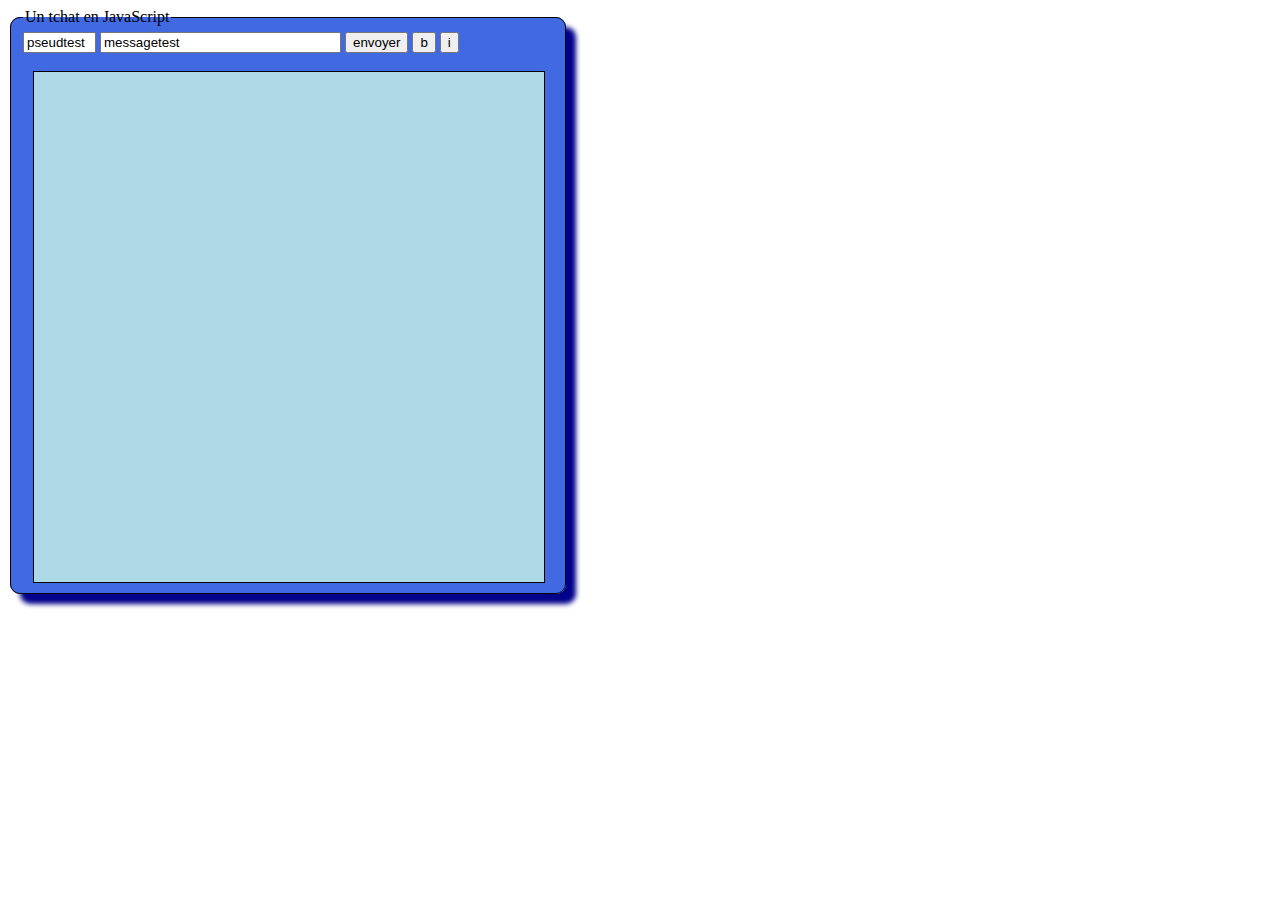
<file: tchat_partie_GET_vlad/index.html>
<!DOCTYPE html>
<html>

<head>
    <meta charset="utf-8">
    <title>Tchat</title>
    <link rel="stylesheet" href="Tchat.css">

    <script>


    </script>



</head>

<body>
    <fieldset>
        <legend>Un tchat en JavaScript</legend>
        <form id="form" name="form" action="#" method="post">
            <input id="pseudo" value="pseudtest" size="6" type="text">
            <input id="message" value="messagetest" size="27" placeholder="Votre message" type="text">
            <button type="submit" id="submit">envoyer</button>
            <input type="button" id="gras" value="b">
            <input type="button" id="italic" value="i">


        </form>
        <br>
        <div id="tchat"></div>
    </fieldset>
    <script src="Tchat.js"></script>
</body>

</html>
</file>
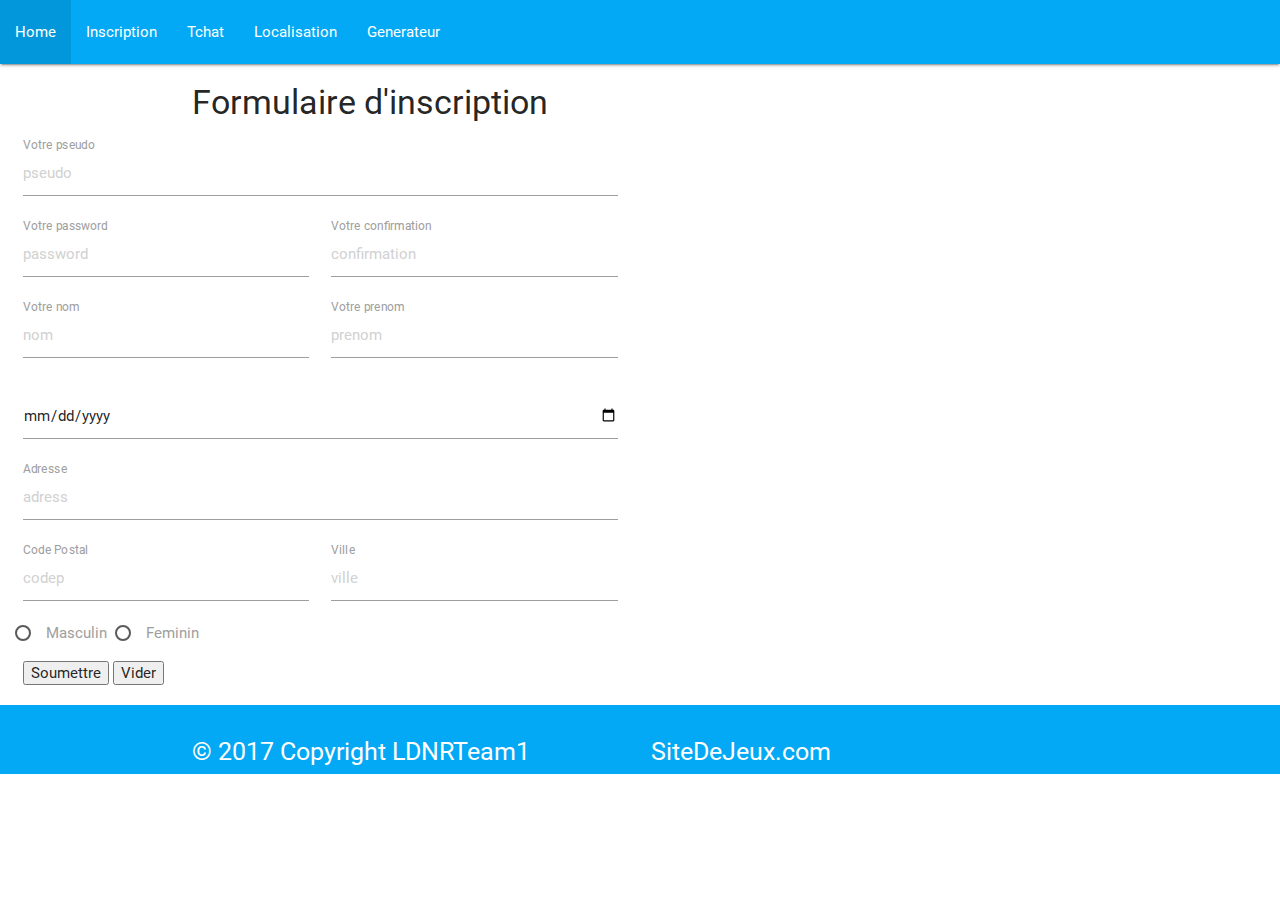
<file: formulaire.html>
<!doctype html>
<!-- code réassemblé par DP -->
<html>

<head>
    <!--Import Google Icon Font-->
    <link href="http://fonts.googleapis.com/icon?family=Material+Icons" rel="stylesheet">
    <!--Import materialize.css-->
    <link type="text/css" rel="stylesheet" href="css/materialize.css" media="screen,projection" />
    <!--Let browser know website is optimized for mobile-->
    <meta name="viewport" content="width=device-width, initial-scale=1.0" />
    <meta charset="UTF-8">
</head>

<body>
    <header>
        <nav>
            <div class="nav-wrapper light-blue">
                <!--<a href="#" class="brand-logo right">SiteDeJeux.com</a> -->
                <ul class="left">
                    <li><a href="index.html">Home</a></li>
                    <li><a href="formulaire.html">Inscription</a></li>
                    <li><a href="tchat.html">Tchat</a></li>
                    <li><a href="carte.html">Localisation</a></li>
                    <li><a href="generateur.html">Generateur</a></li>
                </ul>
            </div>
        </nav>
    </header>

    <main>
        <!-- <h1 id="title">Formulaire d'inscription</h1>-->


        <div class="container">
            <div class="row center-align"></div>
            <h4>Formulaire d'inscription</h4>
        </div>

        <div class="row">
            <div class="col m6 s12">

                <form id="inscriptionForm">

                    <div class="input-field col s12">
                        <input placeholder="pseudo" id="pseudo" type="text" class="validate tooltipped" data-position="right" data-delay="50" data-tooltip="Veuillez saisir votre pseudo">
                        <label for="pseudo">Votre pseudo</label>
                    </div>

                    <div class="input-field col s6">
                        <input placeholder="password" id="pwd" type="password" class="validate tooltipped" data-position="right" data-delay="50" data-tooltip="Veuillez saisir votre password">
                        <label for="password">Votre password</label>
                    </div>

                    <div class="input-field col s6">
                        <input placeholder="confirmation" id="confirmation" type="password" class="validate tooltipped" data-position="right" data-delay="50" data-tooltip="Veuillez saisir votre confirmation">
                        <label for="confirmation">Votre confirmation</label>
                    </div>

                    <div class="input-field col s6">
                        <input placeholder="nom" id="nom" type="text" class="validate tooltipped" data-position="right" data-delay="50" data-tooltip="Veuillez saisir votre nom" data-length="50">
                        <label for="nom">Votre nom</label>

                    </div>
                    <div class="input-field col s6">
                        <input placeholder="prenom" id="prenom" type="text" class="validate tooltipped" data-position="right" data-delay="50" data-tooltip="Veuillez saisir votre prenom" data-length="50">
                        <label for="prenom">Votre prenom</label>
                    </div>


                    <div class="input-field col s12">
                        <input placeholder="dob" id="dob" type="date" class="validate">
                        <!--<label for="dob">Date de Naissance</label>-->
                    </div>


                    <div class="input-field col s12">
                        <input placeholder="adress" id="adress" type="text" class="validate tooltipped" data-position="right" data-delay="50" data-tooltip="Veuillez saisir votre adresse" data-length="100">
                        <label for="adress">Adresse</label>
                    </div>


                    <div class="input-field col s6">
                        <input placeholder="codep" id="codep" type="text" class="validate tooltipped" data-position="right" data-delay="50" data-tooltip="Veuillez saisir votre code postal" data-length="5">
                        <label for="codep">Code Postal</label>
                    </div>
                    <div class="input-field col s6">
                        <input placeholder="ville" id="ville" type="text" class="validate tooltipped" data-position="right" data-delay="50" data-tooltip="Veuillez saisir votre ville" data-length="50">
                        <label for="ville">Ville</label>
                    </div>

                    <div>
                        <input class="with-gap" type="radio" name="sexe" id="masculin">
                        <label for="masculin">Masculin</label>
                        <input class="with-gap" type="radio" name="sexe" id="feminin">
                        <label for="feminin">Feminin</label>     
                    </div>
                    
                    <div class="input-field col s12">
                        <!-- JA/ On regroupe les bouton de fin de formulaire dans un fieldset afin de conserver l'ensemble des effets CSS-->
                        <!-- <input type="submit" name='submit' id='submit' value="Soumettre" />-->
                        <!-- <input type="reset" name='reset' id='reset' value="Vider" /> -->
                        <!-- JA/ On regroupe les bouton de fin de formulaire dans un fieldset afin de conserver l'ensemble des effets CSS-->
                        <input type="submit" name='submit' id='submit' value="Soumettre" />
                        <input type="reset" name='reset' id='reset' value="Vider" />
                    </div>

                </form>
            </div>

        </div>
    </main>

    <footer class="page-footer light-blue">
        <div class="container">
            <div class="row">
                <div class="col m6 s12">
                    <h5>© 2017 Copyright LDNRTeam1</h5>
                </div>
                <div class="col m6 s12">
                    <h5>SiteDeJeux.com</h5>
                </div>
            </div>
        </div>
    </footer>

    <!--Import jQuery before materialize.js-->
    <script type="text/javascript" src="https://code.jquery.com/jquery-2.1.1.min.js"></script>
    <script type="text/javascript" src="js/materialize.js"></script>
    <script src="js/formulaire.js"></script>
</body>

</html>
</file>
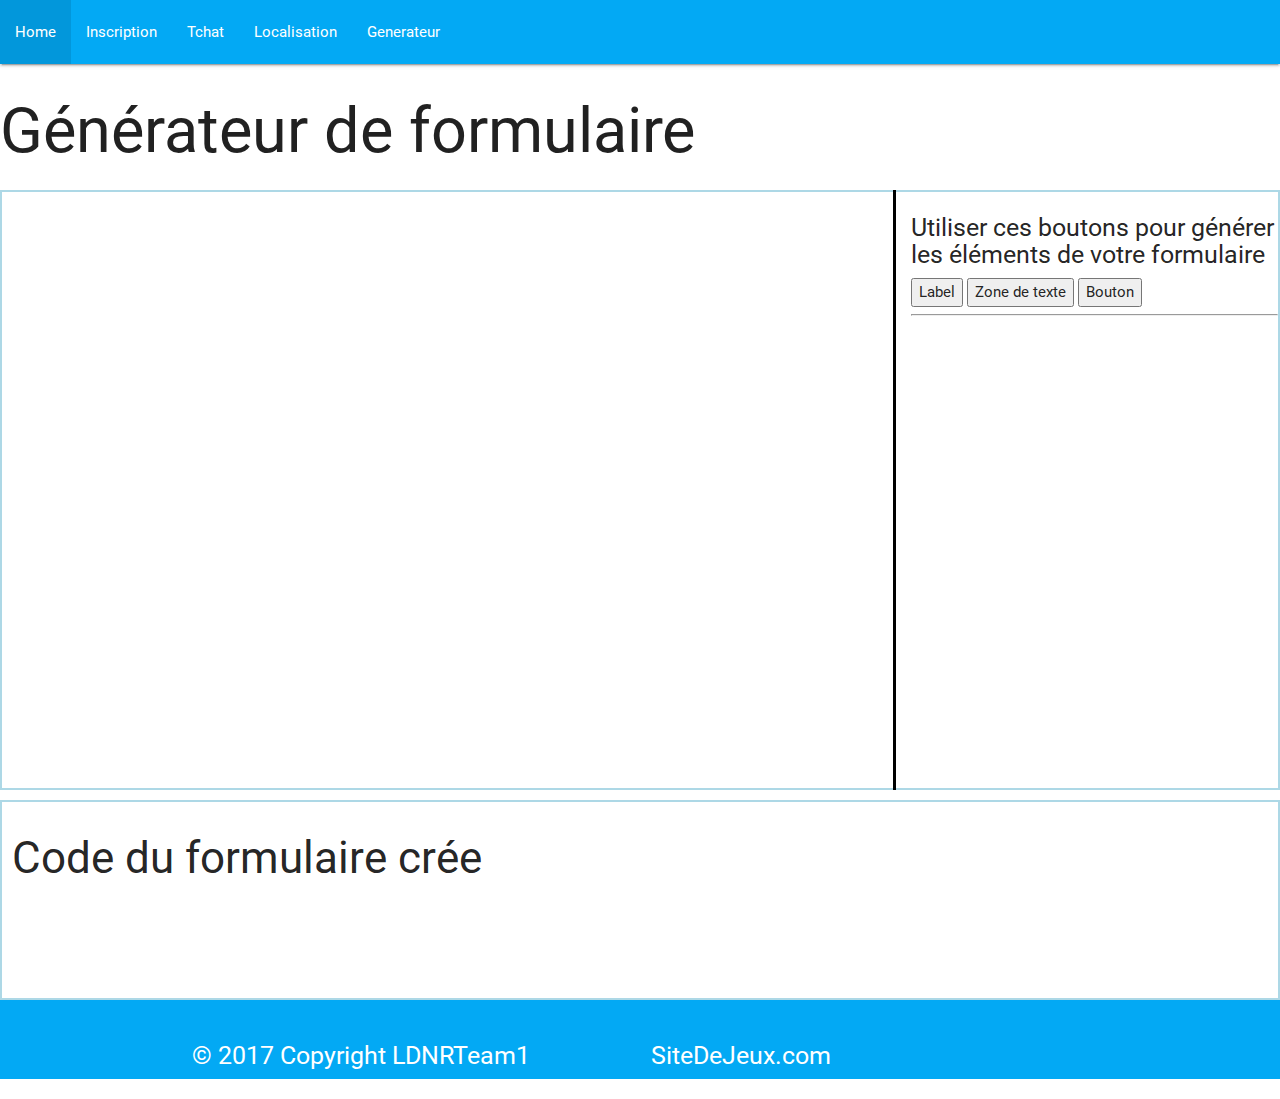
<file: generateur.html>
<!doctype html>
<html>

<head>
    <!--Import Google Icon Font-->
    <link href="http://fonts.googleapis.com/icon?family=Material+Icons" rel="stylesheet">
    <!--Import materialize.css-->
    <link type="text/css" rel="stylesheet" href="css/materialize.css" media="screen,projection" />
    <link href="css/generateur.css" rel="stylesheet">
    <!--Let browser know website is optimized for mobile-->
    <meta name="viewport" content="width=device-width, initial-scale=1.0" />
    <meta charset="UTF-8">
</head>


<body>
    <header>
        <nav>
            <div class="nav-wrapper light-blue">
                <!--<a href="#" class="brand-logo right">SiteDeJeux.com</a> -->
                <ul class="left">
                    <li><a href="index.html">Home</a></li>
                    <li><a href="formulaire.html">Inscription</a></li>
                    <li><a href="tchat.html">Tchat</a></li>
                    <li><a href="carte.html">Localisation</a></li>
                    <li><a href="generateur.html">Generateur</a></li>
                </ul>
            </div>
        </nav>
    </header>
    <h1>Générateur de formulaire</h1>

    <form id="geneform">
    </form>

    <div id="saisie">
        <h5>Utiliser ces boutons pour générer les éléments de votre formulaire</h5>
        <button id="bLabel">Label</button>
        <button id="bText">Zone de texte</button>
        <button id="bButton">Bouton</button>
        <br>
        <hr>
    </div>

    <div id="affichecode">
        <h3>Code du formulaire crée</h3>
    </div>
    
    <footer class="page-footer light-blue">
        <div class="container">
            <div class="row">
                <div class="col m6 s12">
                    <h5>© 2017 Copyright LDNRTeam1</h5>
                </div>
                <div class="col m6 s12">
                    <h5>SiteDeJeux.com</h5>
                </div>
            </div>
        </div>
    </footer>

    <!--Import jQuery before materialize.js-->
    <script type="text/javascript" src="https://code.jquery.com/jquery-2.1.1.min.js"></script>
    <script type="text/javascript" src="js/materialize.js"></script>
    <script src="js/generateur.js"></script>

</body>

</html>
</file>
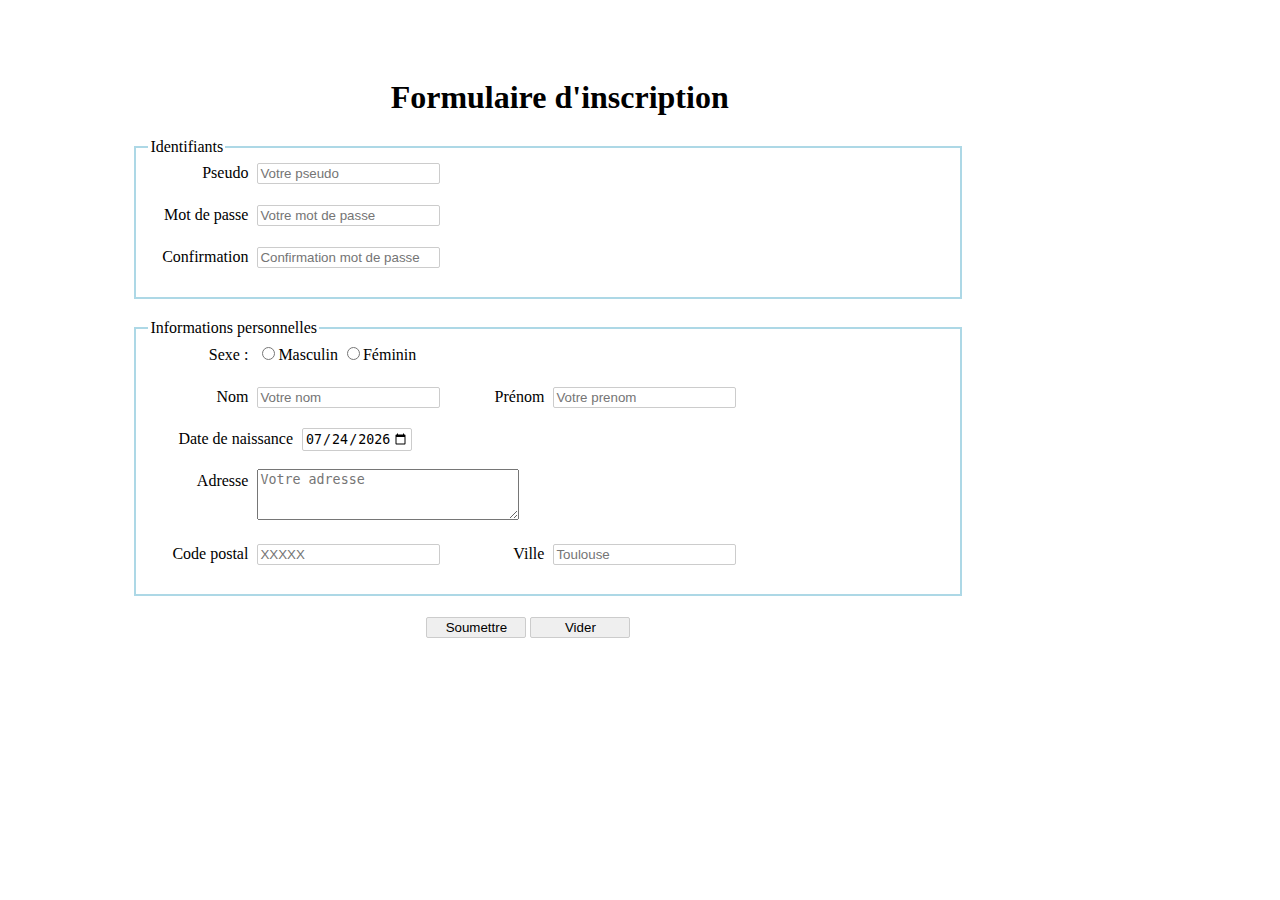
<file: formulaire/formulaire.html>
<!doctype html> 
<html> 
    <head> 
        <meta charset="UTF-8">
        <meta name="viewport" content="width=device-width, initial-scale=1.0">
        <title>Formulaire</title> 
        <link href="formulaire.css" rel="stylesheet"> 
    </head> 
    
    <body>
        
        <h1 id="title">Formulaire d'inscription</h1>
        <form id="inscriptionForm"> 
            
            <fieldset id="fldst1"> <!-- JA/ Ici les identifiants utilisé pour se connecter à l'espace personelle après l'incription -->
                <legend>Identifiants</legend> 
                
                <div> <!-- JA/ Ici les div permettent de contenir l'ensemble des éléments et empécher la dispersion du span d'erreur-->
                    <label for="pseudo" class="firstCol">Pseudo</label> 
                    <input type="text" name="pseudo" id="pseudo" size="20" min="4" max="50" placeholder="Votre pseudo"> <br>
                    <span id="spanPseudo" class="error">votre pseudo doit faire au moins 6 caractères.</span>
                </div>  
                
                <br><br> 
                
                <div>
                    <label for="pwd" class="firstCol">Mot de passe</label> 
                    <input type="password" name="pwd" id="pwd" size="20" min="6" placeholder="Votre mot de passe"> 
                    <span id="spanPwd" class="error">votre mot de passe doit faire au moins 8 caractères.</span>
                </div>
                
                <br><br>
                
                <div>
                    <label for="confirmation" class="firstCol">Confirmation</label> 
                    <input type="password" name="confirmation" id="confirmation" size="20" min="6" placeholder="Confirmation mot de passe"> 
                    <span id="spanConfirmation" class="error">vous n'avez pas confirmé votre mot de passe.</span>
                </div>
                
                <br><br> 
                
            </fieldset>
            
            <fieldset id="fldst2"> <!-- Les informations personnelles pouvant servir à l'envoie de cadeau-->
                <legend>Informations personnelles</legend>
                
                <div>
                    <span class="firstCol">Sexe :</span> 
                    <label> <input type="radio" name="sexe" value="masculin">Masculin </label> 
                    <label> <input type="radio" name="sexe" value="feminin">Féminin </label>
                    <span id="spanSexe" class="error">veuillez choisir un sexe.</span>
                </div>
                
                <br><br> 
                
                <div>
                    <label for="nom" class="firstCol">Nom</label> 
                    <input type="text" name="nom" id="nom" size="20" min="2" max="50" placeholder="Votre nom"> 
                    <span id="spanNom" class="error">votre nom doit faire au moins 2 caractères.</span>
                </div>
                
                <br class="sdl"><br class="sdl">
                
                <div>
                    <label for="prenom" class="firstCol">Prénom</label> 
                    <input type="text" name="prenom" id="prenom" size="20" min="2" max="50" placeholder="Votre prenom"> 
                    <span id="spanPrenom" class="error">votre prénom doit faire au moins 2 caractères.</span>
                </div>
                
                <br><br> 
                
                <div id="divdob">
                    <label class="classdob">Date de naissance</label>
                    <input type="date" name="date_of_birth" id="dob" size="20" min="1900-01-01" max="2050-12-31">
                    <span id="spanDate" class="error">vous nn'avez pas indiqué votre date de naissance</span>
                </div>
                
                <br><br> 
                
                <div>
                    <label id="idadr" class="firstCol">Adresse </label>
                    <textarea name="adress" id="adress" size="20" max="100" cols="30" rows="3" placeholder="Votre adresse"></textarea>
                    <span id="spanAdress" class="error">Vous avez mal renseigné votre adresse</span>
                </div>
                
                <br><br>
                
                <div>
                    <label class="firstCol">Code postal</label>
                    <input type="text" name="code_postal" id="codep" size="20" placeholder="XXXXX">
                    <span id="spanCodep" class="error">Veuillez renseigner votre code postal</span>
                </div>
                
                <br class="sdl"><br class="sdl">
                
                <div>
                    <label class="firstCol">Ville</label>
                    <input type="text" name="ville" id="ville" size="20" max="50" placeholder="Toulouse">
                    <span id="spanVille" class="error">Veuiller renseigner votre ville</span>
                </div> 
                
                <br><br>
            
            </fieldset>     
              
            <fieldset id="bouton"> <!-- JA/ On regroupe les bouton de fin de formulaire dans un fieldset afin de conserver l'ensemble des effets CSS-->
                <input type="submit" name='submit' id='submit' value="Soumettre" /> 
                <input type="reset" name='reset' id='reset' value="Vider" /> 
            </fieldset>    

            
        </form> 
        
        <script src="formulaire.js"></script> 
    </body>
</html>
</file>
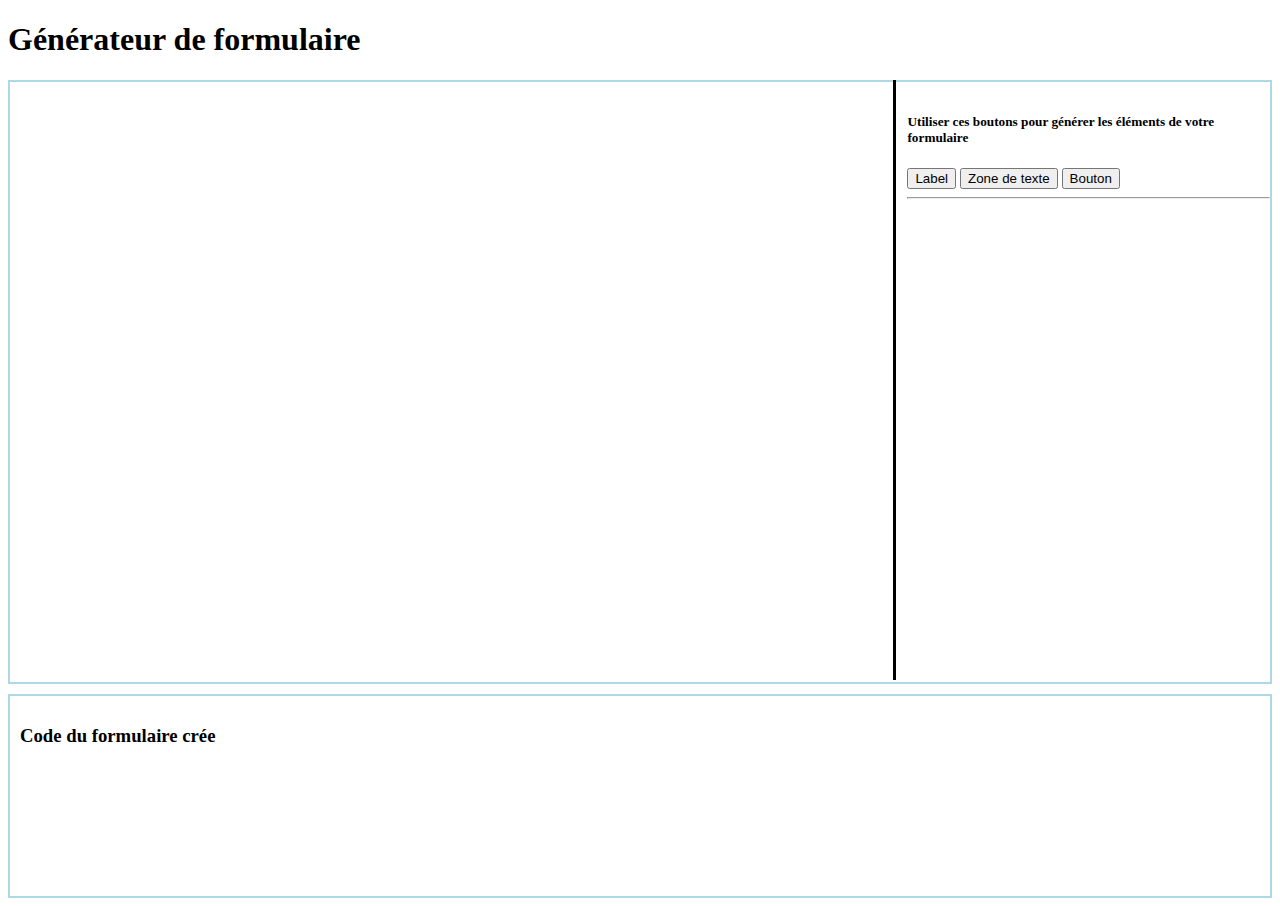
<file: generateur formulaire/generateur.html>
<!doctype html>
<html>
    <head>
        <meta charset="UTF-8">
        <meta name="viewport" content="width=device-width, initial-scale=1.0">
        <title>Générateur de formulaire</title>
        <link href="generateur.css" rel="stylesheet">
    </head>
    
    <body>
        <h1>Générateur de formulaire</h1>
        
        <form id="geneform">
        </form>
        
        <div id="saisie">
            <h5>Utiliser ces boutons pour générer les éléments de votre formulaire</h5>
            <button id="bLabel">Label</button>
            <button id="bText">Zone de texte</button>
            <button id="bButton">Bouton</button>
            <br><hr>
        </div>
        
        <div id="affichecode">
            <h3>Code du formulaire crée</h3>
        </div> 
        
        <script src="generateur.js"></script>
    </body>
</html>
</file>
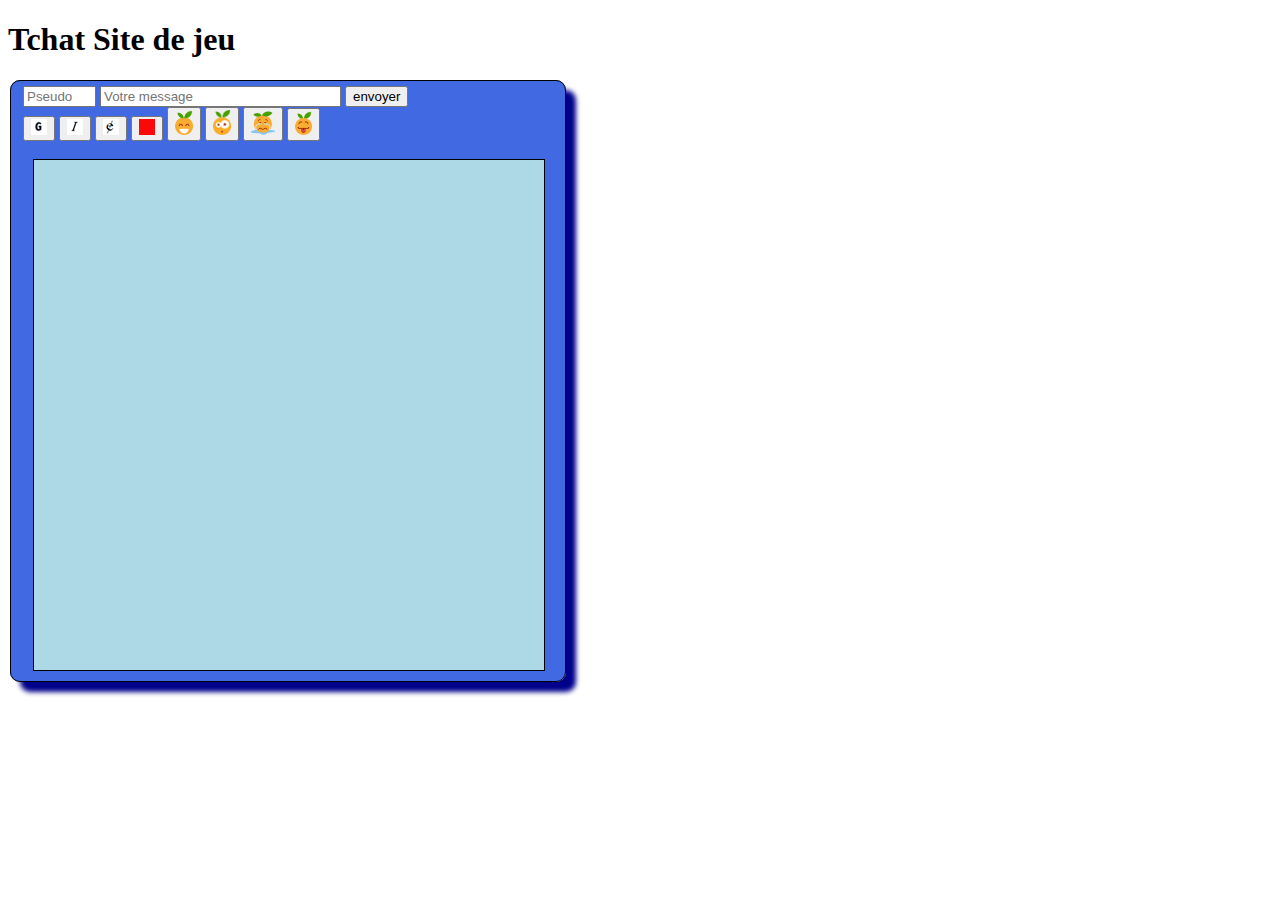
<file: Projetsitedejeu/tchat.html>
<!DOCTYPE html>
<html>

<head>
    <meta charset="utf-8">
    <title>Tchat</title>
    <link rel="stylesheet" href="Tchat.css">

    <script>


    </script>



</head>

<body>
    <h1>Tchat Site de jeu</h1>
    <fieldset>
        <form id="form" name="form" action="#" method="post">
            <input id="pseudo" value="" size="6" placeholder="Pseudo" type="text">
            <input id="message" value="" size="27" placeholder="Votre message" type="text">
            <button type="submit" id="submit">envoyer</button><br>
            <button type="button" class='bbcode' id="gras" value="b"><img src="emoticones/gras.png"></button>
            <button type="button" class='bbcode' id="italic" value="i"><img src="emoticones/italic.png"></button>
            <button type="button" class='bbcode' id="barre" value="s"><img src="emoticones/barre.png"></button>
            <button type="button" class='bbcode' id="red" value="r"><img src="emoticones/red.png"></button>

            <button type="button" class='smiley' id="sourire" value="ee"><img src="emoticones/sourire.png"></button>
            <button type="button" class='smiley' id="surpris" value="es"><img src="emoticones/surpris.png"></button>
            <button type="button" class='smiley' id="pleure" value="ep"><img src="emoticones/pleure.png"></button>
            <button type="button" class='smiley' id="tirelangue" value="et"><img src="emoticones/tirelangue.png"></button>

        </form>
        <br>
        <div id="tchat"></div>
    </fieldset>
    <script src="Tchat.js"></script>
</body>

</html>
</file>
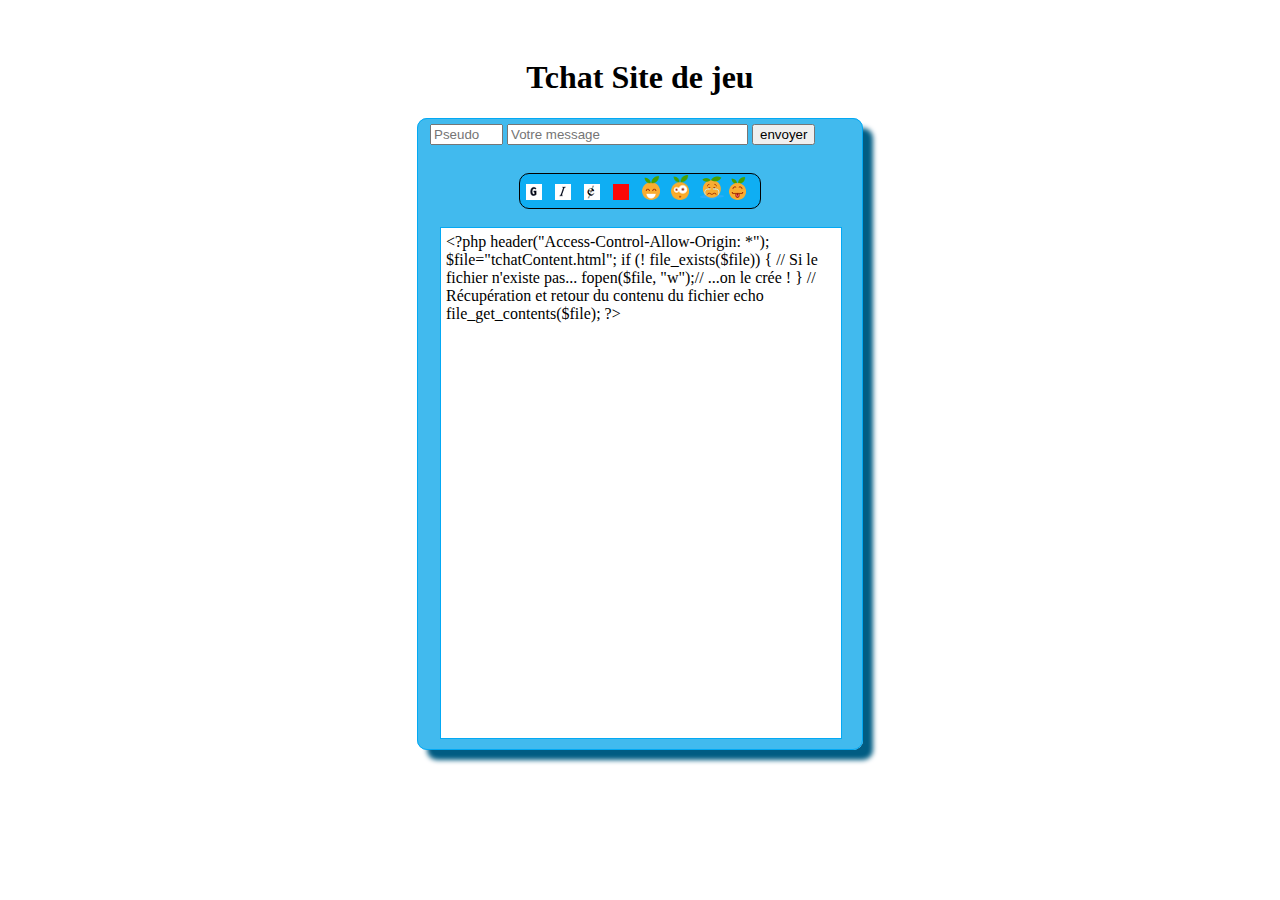
<file: tchat_v3/tchat.html>
<!DOCTYPE html>
<html>

<head>
    <meta charset="utf-8">
    <title>Tchat</title>
    <link rel="stylesheet" href="tchat.css">

    <script>


    </script>



</head>

<body>
    <h1>Tchat Site de jeu</h1>
    <fieldset>
        <form id="form" name="form" action="#" method="post">
            <div id='champs'>
                <input id="pseudo" value="" size="6" placeholder="Pseudo" type="text">
                <input id="message" value="" size="27" placeholder="Votre message" type="text">
                <button type="submit" id="submit">envoyer</button></div><br>
            <div id="styleTexte">
                <button class="bouton" type="button" id="gras" value="b"><img src="images/gras.png"></button>
                <button class="bouton" type="button" id="italic" value="i"><img src="images/italic.png"></button>
                <button class="bouton" type="button" id="barre" value="s"><img src="images/barre.png"></button>
                <button class="bouton" type="button" id="red" value="r"><img src="images/red.png" ></button>
                <button class="bouton" type="button" id="sourire" value="ee"><img src="images/sourire.png"></button>
                <button class="bouton" type="button" id="surpris" value="es"><img src="images/surpris.png"></button>
                <button class="bouton" type="button" id="pleure" value="ep"><img src="images/pleure.png"></button>
                <button class="bouton" type="button" id="tirelangue" value="et"><img src="images/tirelangue.png"></button>
            </div>
        </form>
        <br>
        <div id="tchat"></div>
    </fieldset>
    <script src="tchat.js"></script>
</body>

</html>
</file>
<file: tchat_partie_GET_vlad/Tchat.css>
#tchat {
    height: 500px;
    width: 500px;
    overflow-x: hidden;
    overflow-y: scroll;
    border: 1px black solid;
    background-color: lightblue;
    padding: 5px;
    margin-left: 10px;
}

fieldset {
    width: 530px;
    background-color: royalblue;
    border: 1px black solid;
    border-radius: 10px 10px;
    box-shadow: 10px 10px 5px darkblue;
}

.rouge {
    color: red;
}
</file>
<file: css/generateur.css>
#geneform {
/*    background-color: blue;*/
    height: 600px;
    width: 70%;
    float: left;
    border-right: 3px solid black;
}

#saisie {
    padding-left: 71%;
    border: 2px solid lightblue;
/*    background-color: red;*/
    height: 600px;
}

#affichecode {
/*    background-color: green;*/
    height: 200px;
    border: 2px solid lightblue;
    margin-top: 10px;
}

.first {
    display: inline-block;
    padding-left: 5px;
    padding-top: 10px;
    width: 150px;
    margin: 5px;
}

.second {
    display: inline-block;
    margin: 5px;
}

#code {
    background-color: lightsteelblue;
}

h3 {
    padding-top: 10px;
    padding-left: 10px;
}

h5{
    padding-top: 10px;
}
.new {
    margin: 5px;
</file>
<file: formulaire/formulaire.css>
body {     
    padding-top: 50px; 
} 

.firstCol {     
    display: inline-block;     
    margin-right: 5px;     
    padding: 3px 0px;     
    width: 100px;     
    min-height: 1px;     
    text-align: right; 
} 
 
input {    
    padding: 2px;     
    border: 1px solid #CCC;     
    border-radius: 2px;     
    /* Retire les bordures appliquées par certains navigateurs (Chrome notamment) lors du focus des éléments <input> */     
    outline: none; 
    box-sizing: border-box;
} 
 
input:focus, textarea:focus {     
    border-color: rgba(82, 168, 236, 0.75);   
    box-shadow: 0 0 8px rgba(82, 168, 236, 0.5); 
} 
 
.ok {     
    border-color: rgba(68, 191, 68, 0.75); 
} 
 
.ok:focus {     
    border-color: rgba(68, 191, 68, 0.75);     
    box-shadow: 0 0 8px rgba(68, 191, 68, 0.5); 
} 
 
.nok {     
    border-color: rgba(191, 68, 68, 0.75); 
} 
 
.nok:focus {    
    border-color: rgba(191, 68, 68, 0.75);     
    box-shadow: 0 0 8px rgba(191, 68, 68, 0.5); 
}

.error  {
    display: none;
    padding-left: 15%;
	border-radius: 4px;
    color: red;
    font-size: 0.75em;
    font-style: italic;
    text-align: center;
    font-weight: bolder;
}

.classdob {
/*    padding-left: 30%;*/
    display: inline-block;
    margin-right: 5px;
    margin-left: 30px;
    padding: 3px 0px;
    text-align: right;
}

div {
    display: inline-block;
}

fieldset {
    width: 75%;
    max-width: 800px;
    margin-left: 10%;
    margin-right: 10%;
    border-color: lightblue;
    border-style: solid;
    margin-top: 20px;
}

#bouton {
    width: 75%;
    max-width: 800px;
    margin-top: 15px;
    margin-left: 10%;
    margin-right: 10%;
    border: none;
    
}

#bouton input#submit {
    width: 100px;
    margin-left: 35%;
}

#bouton input#reset {
    width: 100px;
}

h1 {
    text-align: center;
    width: 75%;
    max-width: 800px;
    margin-left: 12%;
    margin-right: 9%;
}

#idadr {
    vertical-align: top;
}

div {
    vertical-align: top;
}

@media (min-width: 800px) {
    .sdl {
    display: none;
}
}
</file>
<file: generateur formulaire/generateur.css>
#geneform {
/*    background-color: blue;*/
    height: 600px;
    width: 70%;
    float: left;
    border-right: 3px solid black;
}

#saisie {
    padding-left: 71%;
    border: 2px solid lightblue;
/*    background-color: red;*/
    height: 600px;
}

#affichecode {
/*    background-color: green;*/
    height: 200px;
    border: 2px solid lightblue;
    margin-top: 10px;
}

.first {
    display: inline-block;
    padding-left: 5px;
    padding-top: 10px;
    width: 150px;
    margin: 5px;
}

.second {
    display: inline-block;
    margin: 5px;
}

#code {
    background-color: lightsteelblue;
}

h3 {
    padding-top: 10px;
    padding-left: 10px;
}

h5{
    padding-top: 10px;
}
.new {
    margin: 5px;
</file>
<file: Projetsitedejeu/Tchat.css>
#tchat {
    height: 500px;
    width: 500px;
    overflow-x: hidden;
    overflow-y: scroll;
    border: 1px black solid;
    background-color: lightblue;
    padding: 5px;
    margin-left: 10px;
}

fieldset {
    width: 530px;
    background-color: royalblue;
    border: 1px black solid;
    border-radius: 10px 10px;
    box-shadow: 10px 10px 5px darkblue;
}

.rouge {
    color: red;
}

/*
.bbcode .smiley {
    height: 20px;
    width: 35px;
}
*/
</file>
<file: tchat_v3/tchat.css>
body {
    padding-top: 30px;
}

#tchat {
    height: 500px;
    width: 390px;
    overflow-x: hidden;
    overflow-y: scroll;
    border: 1px #03A9F4 solid;
    background-color: white;
    padding: 5px;
    margin-left: 10px;
}

fieldset {
    background-color: #41BAEE;
    border: 1px #03A9F4 solid;
    border-radius: 10px 10px;
    box-shadow: 10px 10px 5px #015C83;
    width: 75%;
    max-width: 420px;
    margin-left: auto;
    margin-right: auto;
    margin-top: 20px;
}

h1 {
    text-align: center;
}

.rouge {
    color: red;
}


.bouton {
    width: 25px;
    border: none;
    background: transparent;
    border-radius: 10px 10px;
}

#styleTexte {
    margin-top: 10px;
    padding-bottom: 4px;
    border: solid;
    border-width: 1px;
    border-radius: 10px 10px;
    background-color: #0FAEF3;
    width: 240px;
    margin-left: auto;
    margin-right: auto;
}

#champs {
    margin-left: auto;
    margin-right: auto;
}

#03A9F4
</file>
